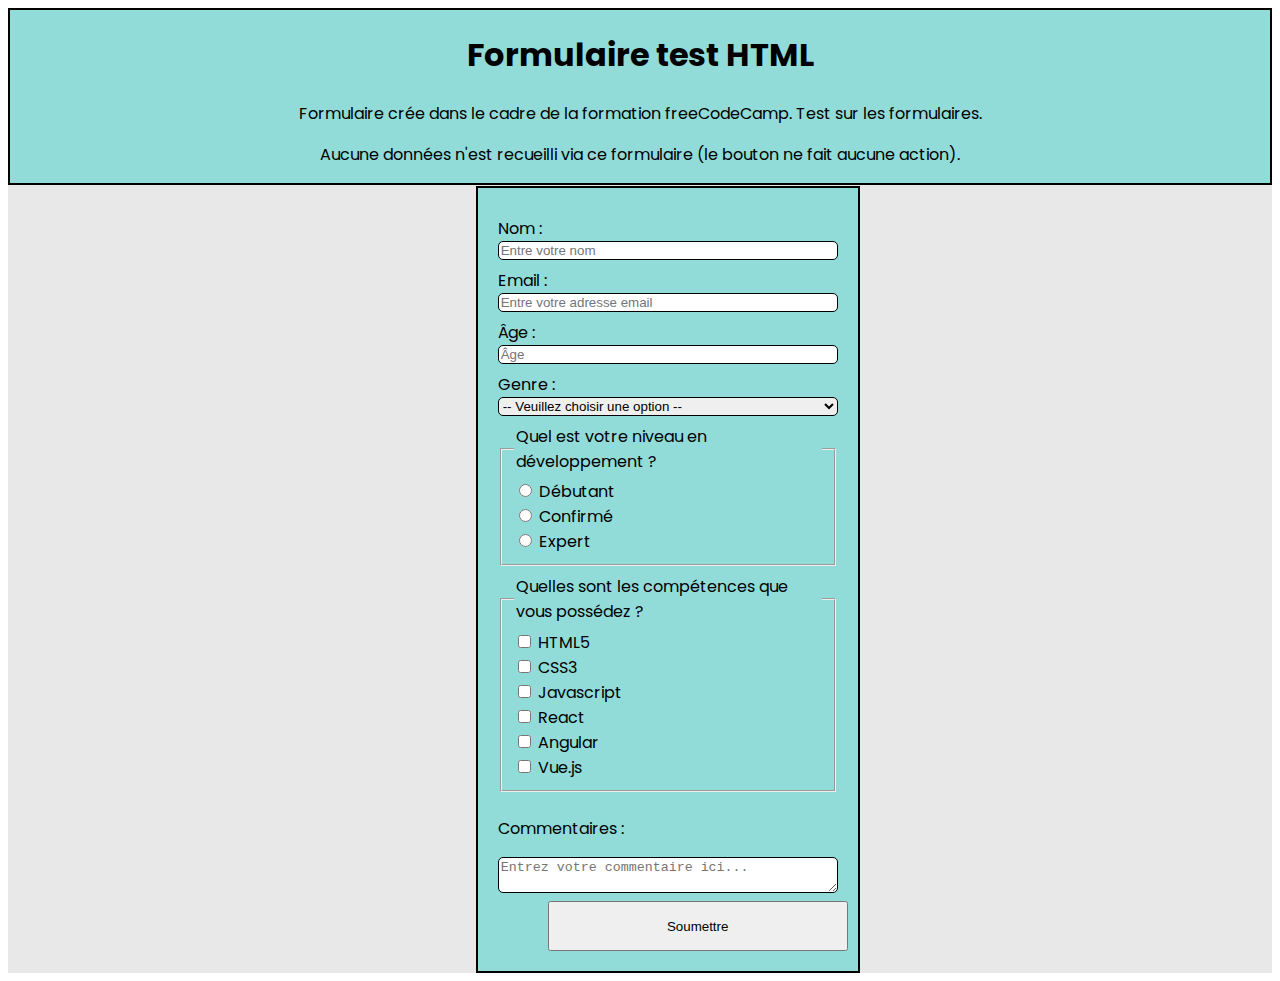
<file: form/index.html>
<!DOCTYPE html>
<html>
    <head>
        <title>Chauseth</title>
        <link rel="stylesheet" href="styles.css">
        <meta charset="UTF-8">
    </head>
    <body>
        <div id="main">
            
            <header id="header">
                <h1 id="title" class="text-center">Formulaire test HTML</h1>
                <p id="description" class="text-center description">Formulaire crée dans le cadre de la formation freeCodeCamp. Test sur les formulaires.</p>
                <p class=" text-center description">Aucune données n'est recueilli via ce formulaire (le bouton ne fait aucune action).</p>
            </header>

                <form id="survey-form">
                    <div class="div-form">
                        <label id="name-label"  for="name">Nom : </label>
                        <input type="text" id="name" class="champ" name="name" placeholder="Entre votre nom" required>
                        
                    </div>


                    <div class="div-form">
                    <label id="email-label"  for="email">Email : </label>
                    <input type="email" id="email" class="champ" name="email" placeholder="Entre votre adresse email" required>
                    
                    </div>

                    <div class="div-form">
                    <label id="number-label"  for="number">Âge : </label>
                    <input type="number" id="number" class="champ" name="number" placeholder="Âge" min="1" max="120">
                    
                    </div>

                    <div class="div-form">
                    <label for="dropdown">Genre : </label>
                    <select id="dropdown" name="genre" class="champ" required>
                        <option disabled selected value>-- Veuillez choisir une option --</option>
                        <option value="Homme">Homme</option>
                        <option value="Femme">Femme</option>
                        <option value="Autres">Autres</option>
                    </select>
                    
                    </div>

                    <div class="div-form boutons">
                        
                        <fieldset class="radios">
                        <legend>Quel est votre niveau en développement ?</legend>

                        <label>
                        <input type="radio" class="input-radio" name="level" value="debutant">
                            Débutant </label>

                        <label>
                        <input type="radio" class="input-radio" name="level" value="confirme">
                            Confirmé </label>

                        <label>
                        <input type="radio" class="input-radio" name="level" value="expert">
                            Expert </label>
                        </fieldset>
                    </div>


                    <div class="div-form boutons">
                  
                       
                        <fieldset class="checkboxes">
                            <legend>Quelles sont les compétences que vous possédez ?</legend>
                        <label>
                        <input type="checkbox" class="input-checkbox" name="competences" value="HTML5">
                        HTML5</label>

                        <label>
                        <input type="checkbox" class="input-checkbox" name="competences" value="CSS3"> 
                        CSS3</label>
                        
                        <label>
                        <input type="checkbox" class="input-checkbox" name="competences" value="Javascript">
                        Javascript</label>

                        <label>
                        <input type="checkbox" class="input-checkbox" name="competences" value="React">
                        React</label>

                        <label>
                        <input type="checkbox" class="input-checkbox" name="competences" value="Angular">
                        Angular</label>

                        <label>
                        <input type="checkbox" class="input-checkbox" name="competences" value="Vue.js">
                        Vue.js</label>
                        </fieldset>
                  
                    </div>

                    <div class="div-form">
                    <p>Commentaires : </p>
                    <textarea id="commentaires" class="champ text-area" name="commentaire" placeholder="Entrez votre commentaire ici..."></textarea>
                    </div>

                    <div class="div-form submit-button">
                    <button type="submit" id="submit" class="submit-button"> Soumettre </button>
                    </div>

                </form>


        </div>
    </body>
</html>
</file>
<file: form/styles.css>
@import url('https://fonts.googleapis.com/css?family=Poppins:200i,400&display=swap');

#main {
    background-color:rgba(128, 128, 128, 0.185);
    display: flex;
    flex-direction: column;
    font-family: Poppins;
}


header {
    background-color:rgba(72, 209, 205, 0.541);
    border: 2px solid black;
    margin-bottom: 1px;
}

.div-form {
    display: flex;
    flex-direction: column;
    min-width: 300px;
}

#survey-form {
    background-color: rgba(72, 209, 205, 0.541);;
    margin: 0px 37% 0px 37%;
    padding :20px;
    border: 2px solid black;
    min-width: 340px ;
}
.text-center{
    text-align: center;
}

.boutons {
    display: flex;
    flex-direction: row;
    flex-wrap: wrap;
}

.radios {
    display: flex;
    flex-direction: column;
}

.checkboxes {
    display: flex;
    flex-direction: column;
}

.champ {
    border :1px black solid;
    border-radius: 5px;
}

.div-form{
    margin-top: 8px;
}

.submit-button {
    padding-left: 50px;
    padding-right: 50px;
    height: 50px;
}
</file>
